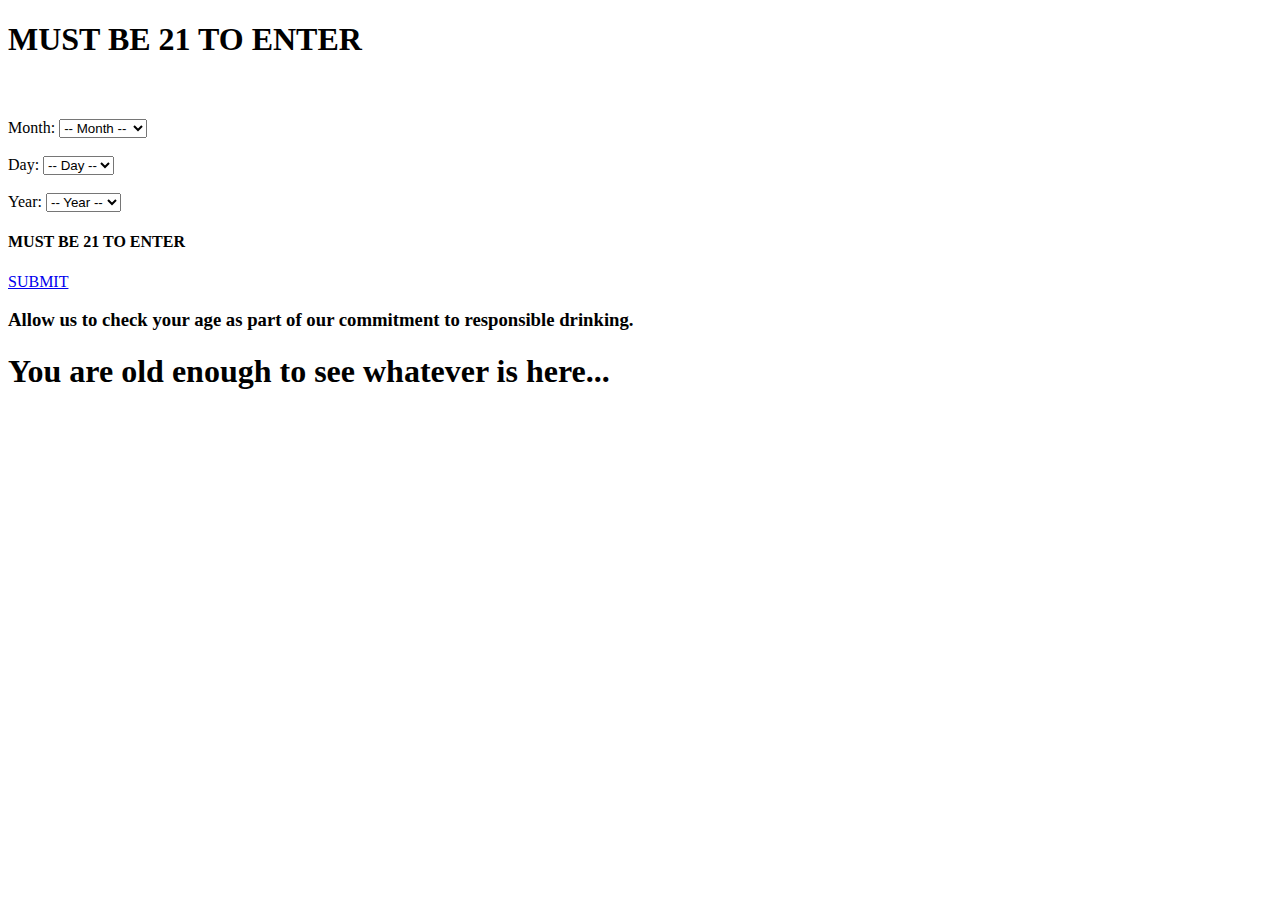
<file: modal.html>
<!DOCTYPE html>
<html lang="en">
<head>
    <meta charset="UTF-8">
    <meta name="viewport" content="width=device-width, initial-scale=1.0">
    <meta http-equiv="X-UA-Compatible" content="ie=edge">
    <title>Document</title>
</head>
<body>
        <div class="modal fade" id="ageModal" role="dialog" aria-labelledby="gridSystemModalLabel" data-backdrop="static" data-keyboard="false">
                <div class="modal-dialog" role="document">
                  <div class="modal-content">
                    <div class="modal-body">
                      <div class="col-xs-12 hidden-sm hidden-md hidden-lg" id="modal-age-limit">
                        <h1><strong>MUST BE 21 TO ENTER</strong></h1>
                      </div>
                      <div class="row form-area">
                        <div class="col-xs-12" id="modal-error" style="visibility: hidden">
                          <h4><strong>!!! Please enter a valid date.</strong></h4>
                        </div>
                        <form class="form-inline" role="form">
                          <div class=" col-xs-12 age-verify">
                            <div class="form-group">
                              <label for="verify-month">Month: </label>
                              <select name="month" class="form-control" id="verify-month">
                                <option value="none">-- Month --</option>
                                <option value="1">January</option>
                                <option value="2">February</option>
                                <option value="3">March</option>
                                <option value="4">April</option>
                                <option value="5">May</option>
                                <option value="6">June</option>
                                <option value="7">July</option>
                                <option value="8">August</option>
                                <option value="9">September</option>
                                <option value="10">October</option>
                                <option value="11">November</option>
                                <option value="12">December</option>
                              </select>
                            </div>
                            <br/>
                            <div class="form-group">
                              <label for="verify-day">Day: </label>
                              <select name="day" class="form-control" id="verify-day">
                                <option value="none">-- Day --</option>
                                <option value="1">1</option>
                                <option value="2">2</option>
                                <option value="3">3</option>
                                <option value="4">4</option>
                                <option value="5">5</option>
                                <option value="6">6</option>
                                <option value="7">7</option>
                                <option value="8">8</option>
                                <option value="9">9</option>
                                <option value="10">10</option>
                                <option value="11">11</option>
                                <option value="12">12</option>
                                <option value="13">13</option>
                                <option value="14">14</option>
                                <option value="15">15</option>
                                <option value="16">16</option>
                                <option value="17">17</option>
                                <option value="18">18</option>
                                <option value="19">19</option>
                                <option value="20">20</option>
                                <option value="21">21</option>
                                <option value="22">22</option>
                                <option value="23">23</option>
                                <option value="24">24</option>
                                <option value="25">25</option>
                                <option value="26">26</option>
                                <option value="27">27</option>
                                <option value="28">28</option>
                                <option value="29">29</option>
                                <option value="30">30</option>
                                <option value="31">31</option>
                              </select>
                            </div>
                            <br/>
                            <div class="form-group">
                              <label for="verify-year">Year: </label>
                              <select name="Year" class="form-control" id="verify-year">
                                <option value="none">-- Year --</option>
                                <option value="1940">1940</option>
                                <option value="1941">1941</option>
                                <option value="1942">1942</option>
                                <option value="1943">1943</option>
                                <option value="1944">1944</option>
                                <option value="1945">1945</option>
                                <option value="1946">1946</option>
                                <option value="1947">1947</option>
                                <option value="1948">1948</option>
                                <option value="1949">1949</option>
                                <option value="1950">1950</option>
                                <option value="1951">1951</option>
                                <option value="1952">1952</option>
                                <option value="1953">1953</option>
                                <option value="1954">1954</option>
                                <option value="1955">1955</option>
                                <option value="1956">1956</option>
                                <option value="1957">1957</option>
                                <option value="1958">1958</option>
                                <option value="1959">1959</option>
                                <option value="1960">1960</option>
                                <option value="1961">1961</option>
                                <option value="1962">1962</option>
                                <option value="1963">1963</option>
                                <option value="1964">1964</option>
                                <option value="1965">1965</option>
                                <option value="1966">1966</option>
                                <option value="1967">1967</option>
                                <option value="1968">1968</option>
                                <option value="1969">1969</option>
                                <option value="1970">1970</option>
                                <option value="1971">1971</option>
                                <option value="1972">1972</option>
                                <option value="1973">1973</option>
                                <option value="1974">1974</option>
                                <option value="1975">1975</option>
                                <option value="1976">1976</option>
                                <option value="1977">1977</option>
                                <option value="1978">1978</option>
                                <option value="1979">1979</option>
                                <option value="1980">1980</option>
                                <option value="1981">1981</option>
                                <option value="1982">1982</option>
                                <option value="1983">1983</option>
                                <option value="1984">1984</option>
                                <option value="1985">1985</option>
                                <option value="1986">1986</option>
                                <option value="1987">1987</option>
                                <option value="1988">1988</option>
                                <option value="1989">1989</option>
                                <option value="1990">1990</option>
                                <option value="1991">1991</option>
                                <option value="1992">1992</option>
                                <option value="1993">1993</option>
                                <option value="1994">1994</option>
                                <option value="1995">1995</option>
                                <option value="1996">1996</option>
                                <option value="1997">1997</option>
                                <option value="1998">1998</option>
                                <option value="1999">1999</option>
                                <option value="2000">2000</option>
                                <option value="2001">2001</option>
                                <option value="2002">2002</option>
                                <option value="2003">2003</option>
                                <option value="2004">2004</option>
                                <option value="2005">2005</option>
                                <option value="2006">2006</option>
                                <option value="2007">2007</option>
                                <option value="2008">2008</option>
                                <option value="2009">2009</option>
                                <option value="2010">2010</option>
                                <option value="2011">2011</option>
                                <option value="2012">2012</option>
                                <option value="2013">2013</option>
                                <option value="2014">2014</option>
                              </select>
                            </div>
                            <div class="col-xs-12 col-sm-9" id="modal-age-limit">
                              <h4 class="hidden-xs"><strong>MUST BE 21 TO ENTER</strong></h4>
                            </div>
                            <div class="col-xs-12 col-sm-3" id="age-submit-area">
                              <a href="#" class="btn btn-default" id="age-submit">SUBMIT</a>
                            </div>
                          </div>
                        </form>
                      </div>
                      <div class="modal-footer">
                        <h3>Allow us to check your age as part of our commitment to responsible drinking.</h3></div>
                    </div>
                  </div>
                  <!-- /.modal-content -->
                </div>
                <!-- /.modal-dialog -->
              </div>
              <!-- /.modal -->
              
              <div class="container">
                <h1>You are old enough to see whatever is here...</h1>
              </div>
              <script src="https://cdnjs.cloudflare.com/ajax/libs/jquery/3.2.1/jquery.min.js">$(document).ready(function() {
                var age = {};
              
                // For use without cookies
                $('#ageModal').modal('show');
                initAge();
                
              /*  // check if cookie for validAge exists..
                if (cookie.get('validAge') == 'true') {
                  return true;
                } else {
                  // doesn't exist so lets make them enter a birthday...
                  $('#ageModal').modal('show');
                  initAge();
                }*/
              
                // starts the age verification process
                function initAge() {
                  var month = 0;
                  var day = 0;
                  var year = 0;
              
                  $("#age-submit").on("click", function() {
                    age['month'] = $("#verify-month").val();
                    age['day'] = $("#verify-day").val();
                    age['year'] = $("#verify-year").val();
                    checkDate();
                  });
                }
              
                // Check to see if user entered a valid date...
                function checkDate() {
                  if (age.month == 'none' || age.day == 'none' || age.year == 'none') {
                    // Fade in the error...
                    $('#modal-error').css('visibility', 'visible').hide().fadeIn('slow');
              
                    // changes the background color of the select if invalid
                    if (age.month == 'none') {
                      $("#verify-month").css('background', 'rgba(223,32,44,0.5)');
                      // Look for change of value and change background color when valid
                      $("#verify-month").on('change', function() {
                        if ($("#verify-month").val() == 'none') {
                          $("#verify-month").css('background', 'rgba(223,32,44,0.5)');
                        } else {
                          $("#verify-month").css('background', 'white');
                        }
                      });
                    }
              
                    // changes the background color of the select if invalid
                    if (age.day == 'none') {
                      $("#verify-day").css('background', 'rgba(223,32,44,0.5)');
                      // Look for change of value and change background color when valid
                      $("#verify-day").on('change', function() {
                        if ($("#verify-day").val() == 'none') {
                          $("#verify-day").css('background', 'rgba(223,32,44,0.5)');
                        } else {
                          $("#verify-day").css('background', 'white');
                        }
                      });
                    }
              
                    // changes the background color of the select if invalid
                    if (age.year == 'none') {
                      $("#verify-year").css('background', 'rgba(223,32,44,0.5)');
                      // Look for change of value and change background color when valid
                      $("#verify-year").on('change', function() {
                        if ($("#verify-year").val() == 'none') {
                          $("#verify-year").css('background', 'rgba(223,32,44,0.5)');
                        } else {
                          $("#verify-year").css('background', 'white');
                        }
                      });
                    }
                  } else {
                    oldEnough();
                  }
                }
              
                // Compares age entered with todays date 21 years ago...
                function oldEnough() {
                  var ageLimit = moment().subtract(21, 'years').calendar();
                  var birthDate = age.month + " " + age.day + " " + age.year;
                  var oldEnough = moment(birthDate, "MM DD YYYY").isBefore(ageLimit, 'day');
              
                  if (oldEnough) {
                    //cookie.set('validAge', 'true');
                    $('#ageModal').modal('hide');
                  } else {
                    //cookie.set('validAge', 'false');
                    console.log("it is false");
                  }
                }
              });</script>
</body>
</html>
</file>
